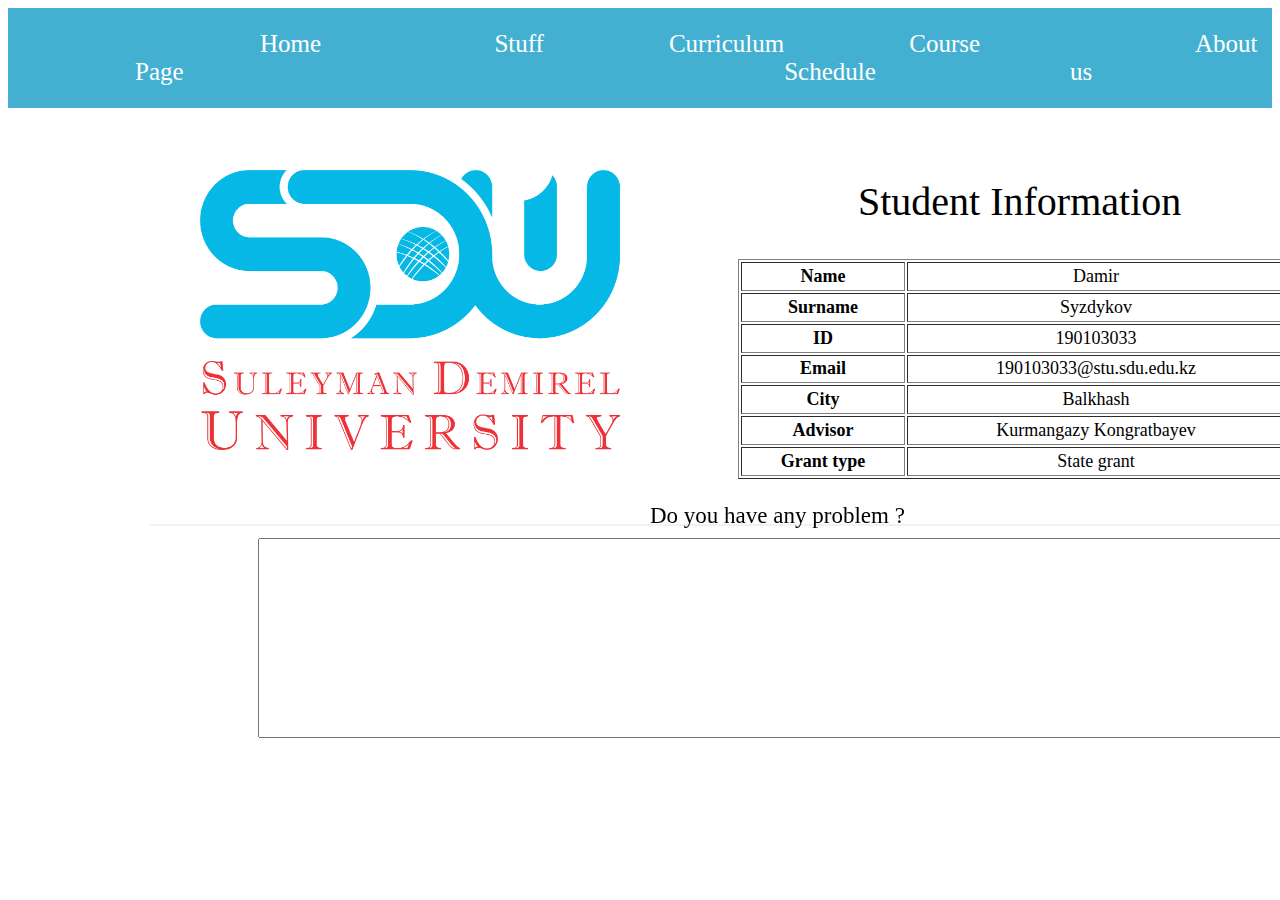
<file: lab1/index.html>
<!DOCTYPE html>
<html>
<head>
	<title>
		First task
	</title>
	<meta charset="utf-8">
	<link rel="stylesheet" type="text/css" href="style.css">
</head>
<body>
<header id="header" class="header">
	<ul class="menu">
		<li>
			<a href="#">Home Page</a>
		</li>
		<li>
			<a href="#">Stuff</a>
		</li>
		<li>
			<a href="#">Curriculum</a>
		</li>
		<li>
			<a href="#">Course Schedule</a>
		</li>
		<li>
			<a href="#">About us</a>
		</li>
	</ul>
</header>
<section id="section" class="section">
	<div class="container">
		<div class="Image">
		<img src="sdulogo.png" class="sdulogo">
	</div>
	<p class="heading">Student Information</p>
	
		<table border="1" class="table-info">
			<tr>
				<td><b>Name</b></td>
				<td>Damir</td>
			</tr>
			<tr>
				<td><b>Surname</b></td>
				<td>Syzdykov</td>
			</tr>
			<tr>
				<td><b>ID</b></td>
				<td>190103033</td>
			</tr>
			<tr>
				<td><b>Email</b></td>
				<td>190103033@stu.sdu.edu.kz</td>
			</tr>
			<tr>
				<td><b>City</b></td>
				<td>Balkhash</td>
			</tr>
			<tr>
				<td><b>Advisor</b></td>
				<td>Kurmangazy Kongratbayev</td>
			</tr>
			<tr>
				<td><b>Grant type</b></td>
				<td>State grant</td>
			</tr>
		</table>
		<hr width="1300">
		<p class="heading-2">Do you have any problem ?</p>
		<textarea class="textarea">
		</textarea>
</div>
</section>

</body>
</html>
</file>
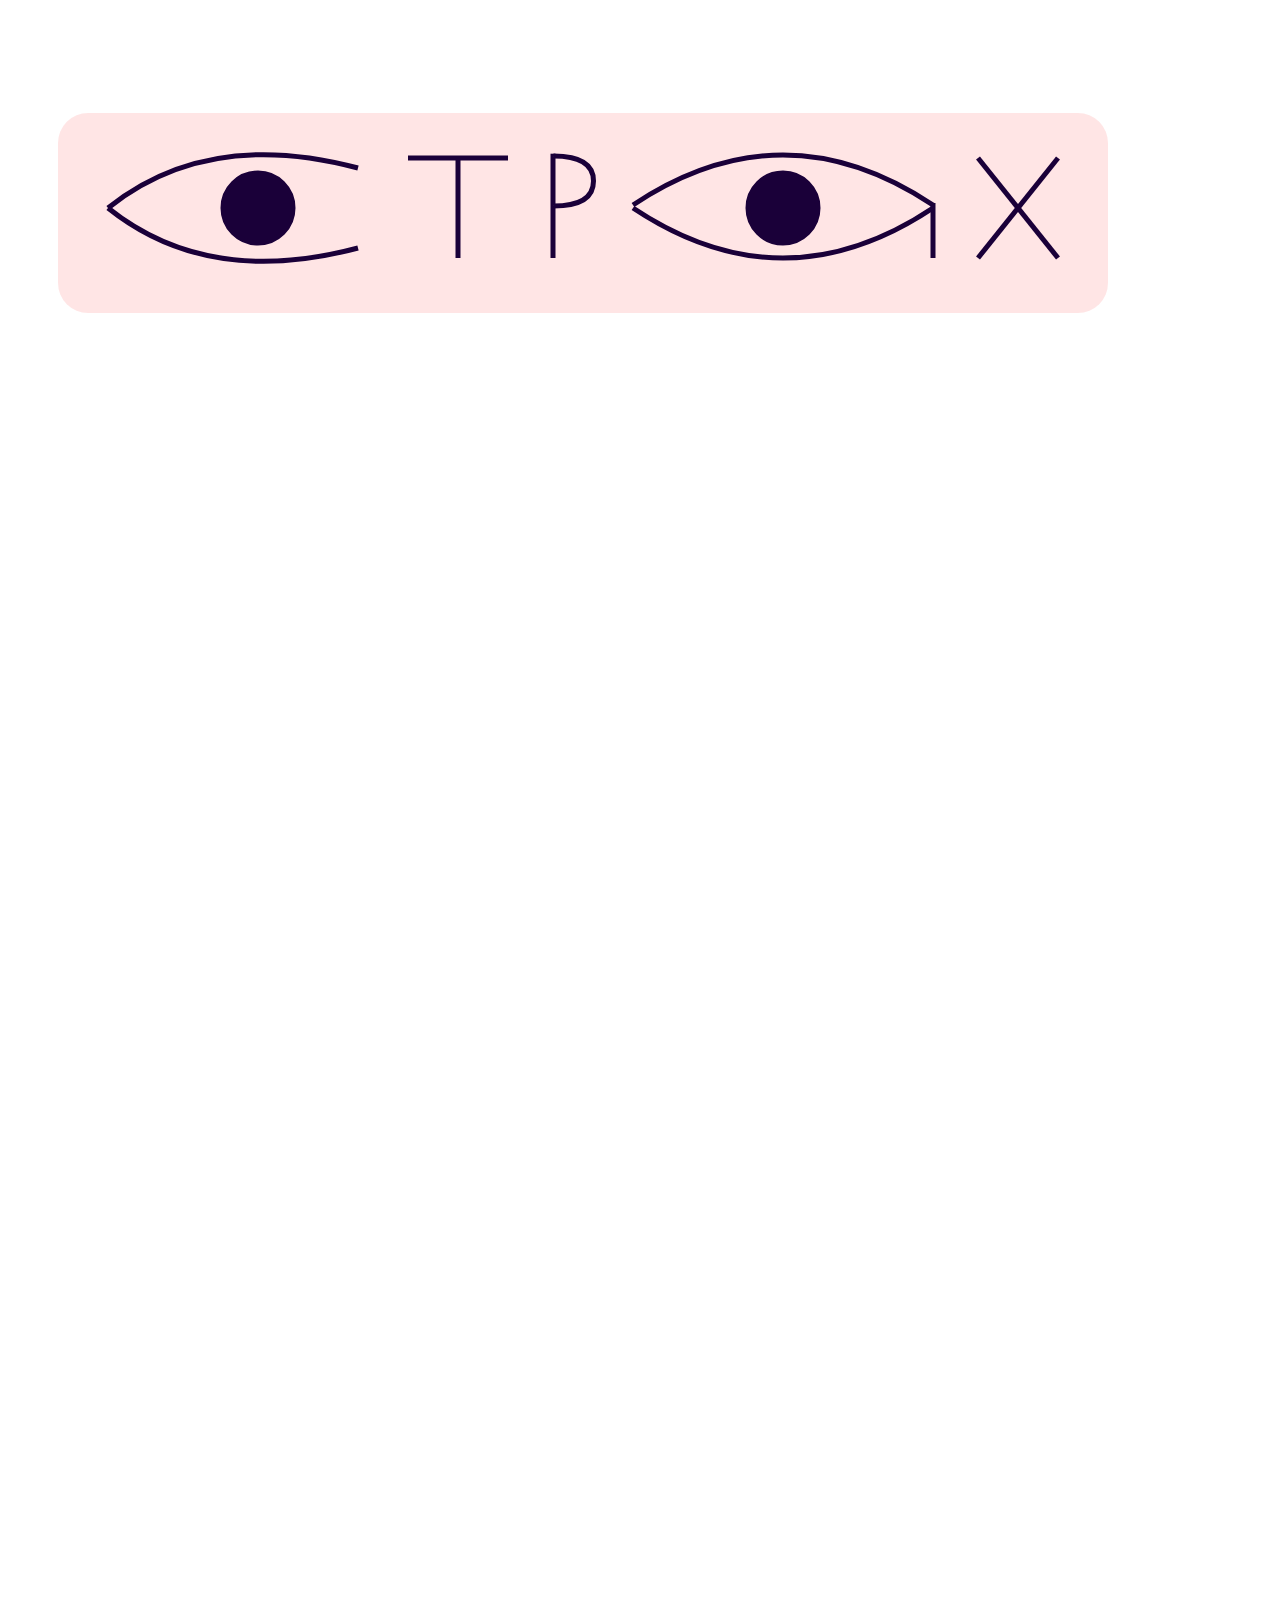
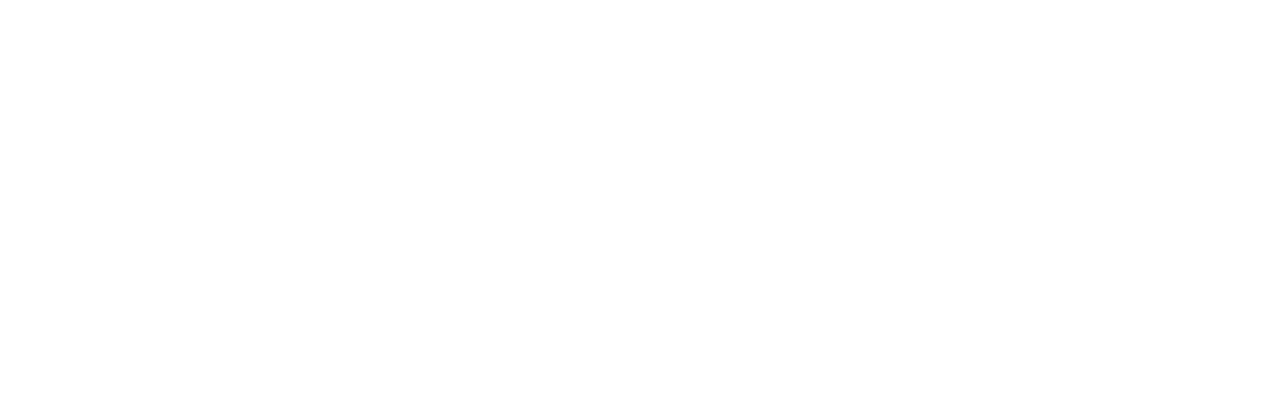
<file: lab3/index.html>
<!DOCTYPE html>
<html>
<head>
	<title>Logo</title>
    <meta charset="utf-8">
</head>
<body>
<div class="logotype">
	<svg class="strax" width="2000" height="2000">
		<path d="M 100 200 q 100 -80 250 -40" fill="white" stroke="rgb(0,0,64)" stroke-width="5"/>
		<path d="M 100 200 q 100 80 250 40" fill="white" stroke="rgb(0,0,64)" stroke-width="5"/>
		<line x1="450" y1="250" x2="450" y2="150" stroke="rgb(0,0,64)" stroke-width="5"/>
		<line x1="400" y1="150" x2="500" y2="150" stroke="rgb(0,0,64)" stroke-width="5"/>
		<circle cx="250" cy="200" r="35" fill="rgb(0,0,64)" stroke="rgb(0,0,64)" stroke-width="5"/>
		<line x1="545" y1="250" x2="545" y2="145.7" stroke="rgb(0,0,64)" stroke-width="5"/>
		<path d="M 545.5 198 q 40 0 40 -25" fill="white" stroke="rgb(0,0,64)" stroke-width="5"/>
		<path d="M 545.5 148 q 40 0 40 25" fill="white" stroke="rgb(0,0,64)" stroke-width="5"/>
		<path d="M 625 197 q 150 -100 300 0" fill="white" stroke="rgb(0,0,64)" stroke-width="5"/>
		<path d="M 625 200 q 150 100 300 0" fill="white" stroke="rgb(0,0,64)" stroke-width="5"/>
		<line x1="925" y1="250" x2="925" y2="195" stroke="rgb(0,0,64)" stroke-width="5"/>
		<circle cx="775" cy="200" r="35" fill="rgb(0,0,64)" stroke="rgb(0,0,64)" stroke-width="5"/>
		<line x1="970" y1="150" x2="1050" y2="250" stroke="rgb(0,0,64)" stroke-width="5"/>
		<line x1="970" y1="250" x2="1050" y2="150" stroke="rgb(0,0,64)" stroke-width="5"/>
		<rect x="50" y="105" rx="30" ry="30" width="1050" height="200" fill="red" stroke="(0,0,64)" stroke-width="5" opacity="0.1"	/>
	</svg>
	</svg>
	
</div>
</body>
</html>
</file>
<file: lab1/style.css>
<style type="text/css">
body {
	padding: 0;
    margin: 0;
}
* {box-sizing: border-box}

/* Add padding to containers */
.container {
  padding: 16px;
}

/* Full-width input fields */
input[type=text], input[type=password] {
  width: 100%;
  padding: 15px;
  margin: 5px 0 22px 0;
  display: inline-block;
  border: none;
  background: #f1f1f1;
}

input[type=text]:focus, input[type=password]:focus {
  background-color: #ddd;
  outline: none;
}

/* Overwrite default styles of hr */
hr {
  border: 1px solid #f1f1f1;
  margin-bottom: 25px;
}

/* Set a style for the submit/register button */
.registerbtn {
  background-color: #4CAF50;
  color: white;
  padding: 16px 20px;
  margin: 8px 0;
  border: none;
  cursor: pointer;
  width: 100%;
  opacity: 0.9;
}

.registerbtn:hover {
  opacity:1;
}

/* Add a blue text color to links */
a {
  color: dodgerblue;
}

/* Set a grey background color and center the text of the "sign in" section */
.signin {
  background-color: #f1f1f1;
  text-align: center;
}
ul , li {
	display: block;
	list-style-type: none;
	margin: 0;
}
.header {
	background-color: #43B0D2;
	height: 100px;
}
.menu li a {
	text-decoration: none;
	color: #fff;
	margin-left: 125px;
}
.menu {
	position: absolute;
	display: flex;
	left: 95px;
	top: 30px;
	font-size: 25px;
}
.container {
	position: absolute;
}
.sdulogo {
	position: fixed;
	top: 170px;
	left: 200px;
	width: 420px;
	height: 280px;
}
.heading {
    position: absolute;
    width: 500px;
    left: 850px; 
    top: 30px;
    font-size: 40px;
}
.table-info {
	position: absolute;
	width: 550px;
	height: 220px;
	left: 730px;
	margin-top: 135px;
	font-size: 18px;
}
.table-info td {
	text-align: center;
}
hr {
	position: fixed;
	left: 150px;
	margin-top: 400px;
}
.heading-2 {
	position: fixed;
	left: 650px;
	top: 480px;
	font-size: 23px;
}
.textarea {
	position: absolute;
	left: 250px;
	top: 430px;
	width: 1050px;
	height: 200px;
}
		</style>
	</div>
</section>
</body>
</html>
</file>
